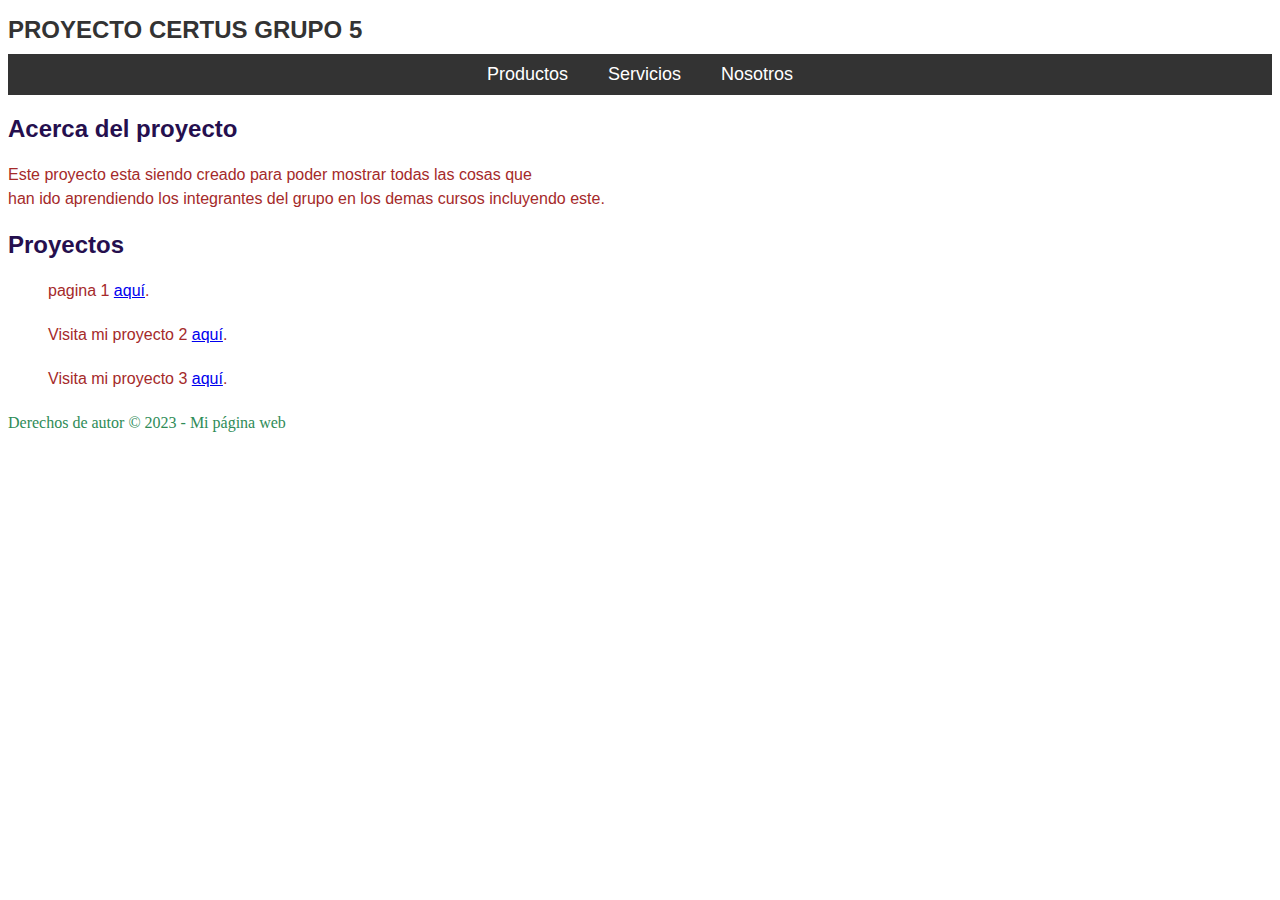
<file: index.html>
<!DOCTYPE html>
<html>
    <link rel="stylesheet" href="estilos.css">
  <head>
    <title>xnxx</title>
    <style>
      body {
        font-family: Arial, sans-serif;
        font-size: 16px;
      }
      h1 {
        color: #333;
        font-size: 24px;
        margin-bottom: 10px;
      }
      p {
        color: #666;
        line-height: 1.5;
        margin-bottom: 20px;
      }
      img {
        max-width: 300%;
        height: auto;
        margin-bottom: 40px;
      }
    </style>
  </head>
  <body>
    <header>
      <h1>PROYECTO CERTUS GRUPO 5</h1>
    </header>
    <nav>
        <ul>
          <li><a href="https://www.friv.com/">Productos</a></li>
          <li><a href="https://krunker.io/?game=BRZ:izc3u">Servicios</a></li>
          <li><a href="#">Nosotros</a></li>
        </ul>
      </nav>
      
    <main>
      <section>
        <h2>Acerca del proyecto</h2>
        <p>Este proyecto esta siendo creado para poder mostrar todas las cosas que<br> han ido aprendiendo los integrantes del grupo en los demas cursos incluyendo este.</p>
      </section>
      <section>
        <h2>Proyectos</h2>
        <ul>
            
                <p>pagina 1  <a href="https://intranet.certus.edu.pe/Login/">aquí</a>.</p>
                <p>Visita mi proyecto 2 <a href="https://www.friv.com/">aquí</a>.</p>
                <p>Visita mi proyecto 3 <a href="https://krunker.io/">aquí</a>.</p>
        </ul>
      </section>
    </main>
    <footer>
      <p>Derechos de autor © 2023 - Mi página web</p>
    </footer>
  </body>
</html>
</file>
<file: estilos.css>
nav ul {
    list-style: none;
    margin: 0;
    padding: 0;
    display: flex;
    justify-content: center;
    background-color: #333;
    
  }
  
  nav li {
    margin: 0 10px;
  }
  
  nav a {
    display: block;
    color: #fff;
    font-size: 18px;
    font-family: Arial, sans-serif;
    text-decoration: none;
    padding: 10px;
  }
  
  nav a:hover {
    background-color: #555;
  }

  section h2 {
      font-family: Verdana, Geneva, Tahoma, sans-serif;
      color: rgb(37, 15, 78);
  }
  section p{
      font-family: 'Gill Sans', 'Gill Sans MT', Calibri, 'Trebuchet MS', sans-serif;
      color: brown;
      justify-content: center;
  }
  footer p{
      font-family: cursive;
      color: seagreen;
      justify-content: end;
  }
  section img{
      justify-content: center;
  }
</file>
